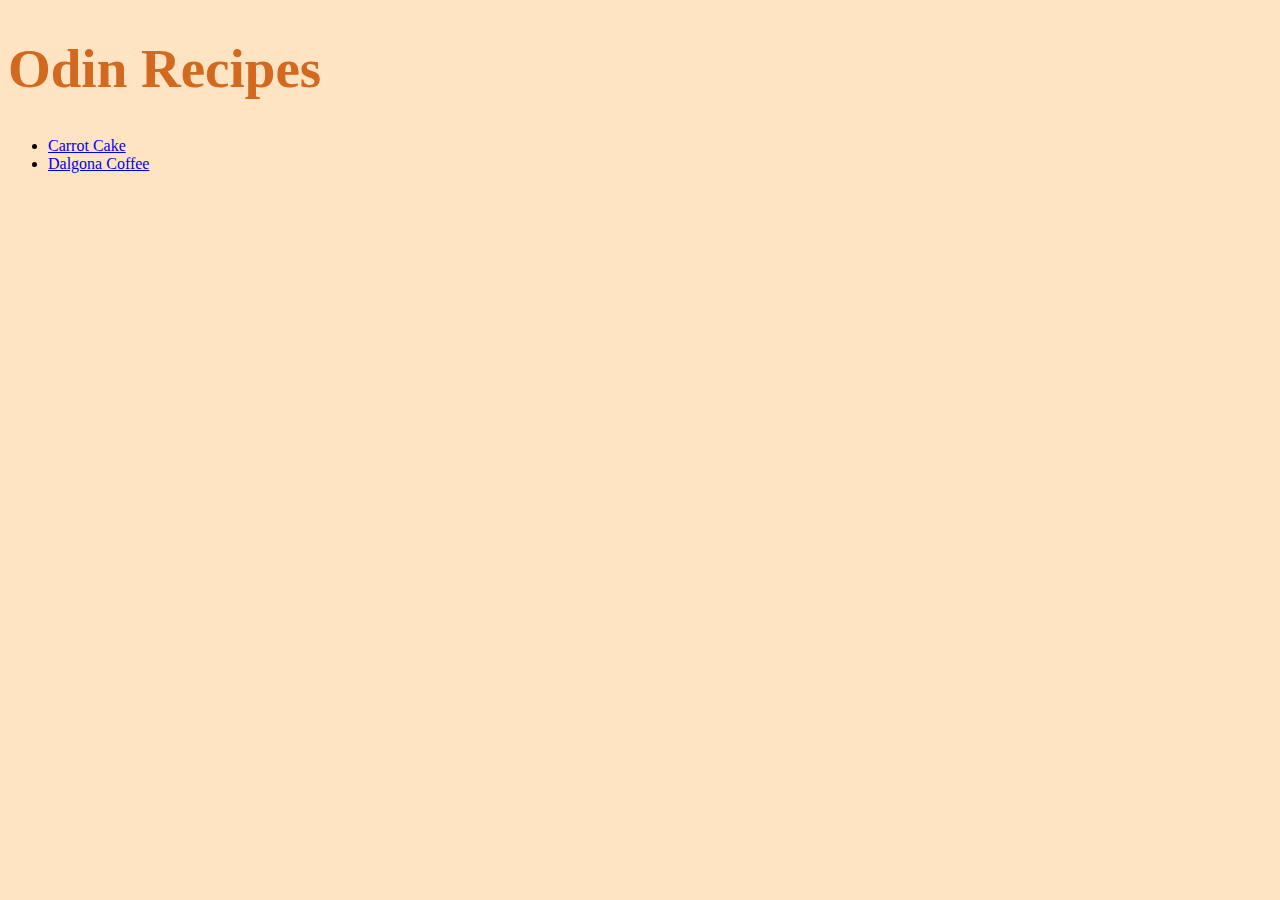
<file: index.html>
<!DOCTYPE html>
<html lang="en">
<head>
    <meta charset="UTF-8">
    <meta http-equiv="X-UA-Compatible" content="IE=edge">
    <meta name="viewport" content="width=device-width, initial-scale=1.0">
    <title>Odin recipes</title>
    <link rel="stylesheet" href="styles.css">
</head>
<body>
    <h1>Odin Recipes</h1>
    <ul>
        <li><a href="./recipes/carrot-cake.html">Carrot Cake</a></li>
        <li><a href="./recipes/dalgona.html">Dalgona Coffee</a></li>
    </ul>
    
    
</body>
</html>
</file>
<file: styles.css>
body{
    background-color: bisque;
    font-family: Cambria, Cochin, Georgia, Times, 'Times New Roman', serif;
}

h1{
    font-size: 55px;
    color: chocolate;
}
</file>
